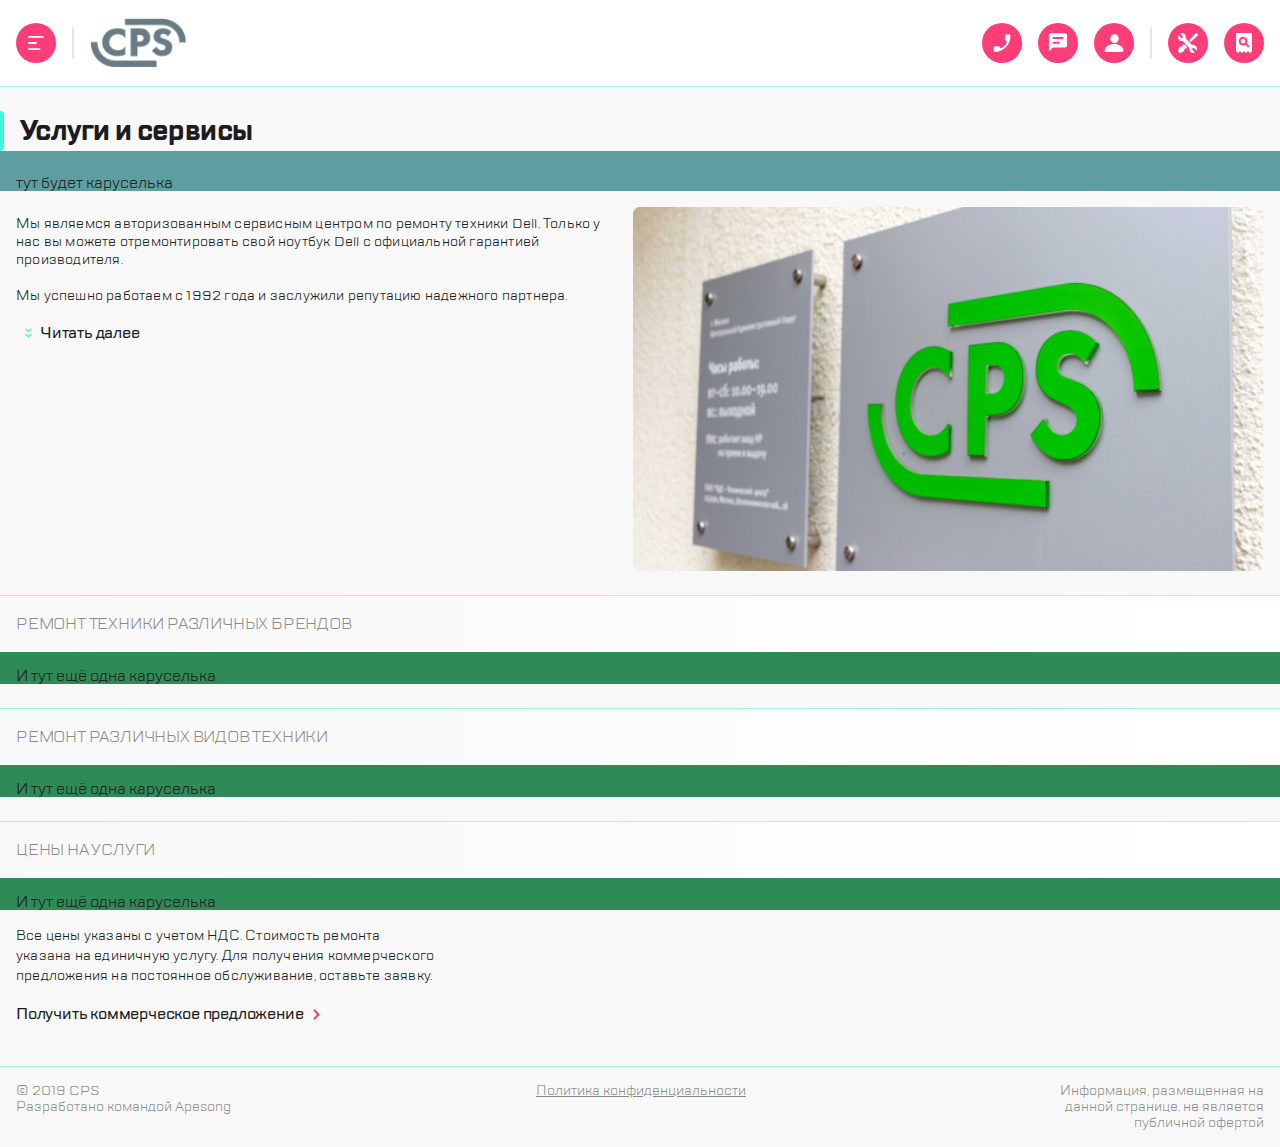
<file: index.html>
<!DOCTYPE html>
<html lang="en">
  <head>
    <meta charset="UTF-8" />
    <meta http-equiv="X-UA-Compatible" content="IE=edge" />
    <meta name="viewport" content="width=device-width, initial-scale=2" />

    <title>CPS</title>

    <!-- ----- STYLES ----- -->

    <link rel="stylesheet" href="./styles/main.css" />

    <!-- ----- FAVICONS ----- -->

    <link
      rel="icon"
      sizes="192*192"
      href="./src/favicon/android-chrome-192x192.png"
    />
    <link
      rel="icon"
      sizes="512*512"
      href="./src/favicon/android-chrome-512x512.png"
    />
    <link
      rel="icon"
      sizes="180x180"
      href="./src/favicon/apple-touch-icon.png"
    />
    <link
      rel="icon"
      type="image/png"
      sizes="32x32"
      href="./src/favicon/favicon-32x32.png"
    />
    <link
      rel="icon"
      type="image/png"
      sizes="16x16"
      href="./src/favicon/favicon-16x16.png"
    />
    <link rel="manifest" href="./src/favicon/site.webmanifest" />
  </head>
  <body>
    <!-- ----- NAVIGATION BLOCK 320/360 ----- -->
    <div class="nav-bc fade"></div>
    <div class="nav-container320_360">
      <div class="nav-top">
        <header class="nav-header nav-container">
          <div class="nav-head-left-side">
            <button id="nav-close-btn" class="close-btn">
              <div id="nav-close-btn" class="icon-holder">
                <img
                  id="nav-close-btn"
                  src="./src/icons/close.svg"
                  alt="X"
                  class="close-img"
                />
              </div>
            </button>
            <img src="./src/logo.png" alt="CPS LOGO" class="logo" />
          </div>

          <div class="nav-head-right-side">
            <button class="search-btn">
              <div class="icon-holder">
                <img
                  src="./src/icons/search.svg"
                  alt="Search"
                  class="search-img"
                />
              </div>
            </button>
          </div>
        </header>

        <main class="nav-main nav-container">
          <ul class="nav-list">
            <li>
              <label for="nav-list" class="nav-item">
                <input class="nav-input" type="radio" name="nav-list" />
                <div class="active-element"></div>
                <h3 class="page-name">Ремонт техники</h3>
              </label>
            </li>
            <li>
              <label for="nav-list" class="nav-item service-btn">
                <input class="nav-input" type="radio" name="nav-list" checked />
                <div class="active-element"></div>
                <h3 class="page-name">Услуги и сервисы</h3>
              </label>
            </li>
            <li>
              <label for="nav-list" class="nav-item">
                <input class="nav-input" type="radio" name="nav-list" />
                <div class="active-element"></div>
                <h3 class="page-name">Корпоративным клиентам</h3>
              </label>
            </li>
            <li>
              <label for="nav-list" class="nav-item">
                <input class="nav-input" type="radio" name="nav-list" />
                <div class="active-element"></div>
                <h3 class="page-name">Продавцам техники</h3>
              </label>
            </li>
            <li>
              <label for="nav-list" class="nav-item">
                <input class="nav-input" type="radio" name="nav-list" />
                <div class="active-element"></div>
                <h3 class="page-name">Партнерам</h3>
              </label>
            </li>
            <li>
              <label for="nav-list" class="nav-item">
                <input class="nav-input" type="radio" name="nav-list" />
                <div class="active-element"></div>
                <h3 class="page-name">Производителям</h3>
              </label>
            </li>
            <li>
              <label for="nav-list" class="nav-item">
                <input class="nav-input" type="radio" name="nav-list" />
                <div class="active-element"></div>
                <h3 class="page-name">Наши сервисные центры</h3>
              </label>
            </li>
            <li>
              <label for="nav-list" class="nav-item">
                <input class="nav-input" type="radio" name="nav-list" />
                <div class="active-element"></div>
                <h3 class="page-name">Контакты</h3>
              </label>
            </li>
          </ul>
        </main>
      </div>

      <footer class="nav-footer nav-container">
        <div class="footer-btns">
          <button id="call-btn" class="call-btn">
            <div id="call-btn" class="icon-holder">
              <img
                id="call-btn"
                src="./src/icons/phone.svg"
                alt="Phone"
                class="phone-img"
              />
            </div>
          </button>
          <button id="feedback-btn" class="feedback-btn">
            <div id="feedback-btn" class="icon-holder">
              <img
                id="feedback-btn"
                src="./src/icons/feedback.svg"
                alt="FdBk"
                class="feedback-img"
              />
            </div>
          </button>
          <button id="profile-btn" class="profile-btn">
            <div id="profile-btn" class="icon-holder">
              <img
                id="profile-btn"
                src="./src/icons/profile.svg"
                alt="Prof"
                class="profile-img"
              />
            </div>
          </button>
        </div>

        <h3 class="email">mail@cps.com</h3>

        <h3 class="phone-number">8 800 890 8900</h3>

        <ul class="lang-selection">
          <li>
            <label for="langs" class="lang-item">
              <input class="lang-input" type="radio" name="langs" />
              <h3 class="lang-name">RU</h3>
            </label>
          </li>
          <li>
            <label for="langs" class="lang-item">
              <input class="lang-input" type="radio" name="langs" />
              <h3 class="lang-name">EN</h3>
            </label>
          </li>
          <li>
            <label for="langs" class="lang-item">
              <input class="lang-input" type="radio" name="langs" />
              <h3 class="lang-name">CH</h3>
            </label>
          </li>
        </ul>
      </footer>
    </div>

    <!-- ----- CONTENT BLOCK 320/360 ----- -->

    <div class="container320_360">
      <div class="content-top">
        <header class="header">
          <div class="header-head-left-side">
            <button id="menu-btn" class="menu-btn">
              <div id="menu-btn" class="icon-holder">
                <img
                  id="menu-btn"
                  src="./src/icons/menu.svg"
                  alt="M"
                  class="menu-img"
                />
              </div>
            </button>

            <div class="bar aditional-768"></div>

            <a href="./index.html" class="logo-fef"
              ><img src="./src/logo.png" alt="LOGO" class="logo" />
            </a>
          </div>

          <div class="header-head-right-side">
            <div class="footer-btns aditional-768">
              <button id="call-btn" class="call-btn">
                <div id="call-btn" class="icon-holder">
                  <img
                    id="call-btn"
                    src="./src/icons/phone.svg"
                    alt="Phone"
                    class="phone-img"
                  />
                </div>
              </button>
              <button id="feedback-btn" class="feedback-btn">
                <div id="feedback-btn" class="icon-holder">
                  <img
                    id="feedback-btn"
                    src="./src/icons/feedback.svg"
                    alt="FdBk"
                    class="feedback-img"
                  />
                </div>
              </button>
              <button id="profile-btn" class="profile-btn">
                <div id="profile-btn" class="icon-holder">
                  <img
                    id="profile-btn"
                    src="./src/icons/profile.svg"
                    alt="Prof"
                    class="profile-img"
                  />
                </div>
              </button>
            </div>

            <div class="bar"></div>

            <button class="header-btn">
              <div class="icon-holder">
                <img src="./src/icons/order.svg" alt="Ord" class="order-img" />
              </div>
            </button>

            <button class="header-btn">
              <div class="icon-holder">
                <img
                  src="./src/icons/status.svg"
                  alt="Stat"
                  class="status-img"
                />
              </div>
            </button>
          </div>
        </header>
        <main class="main">
          <div class="main-header">
            <h1 class="page-title container">Услуги и сервисы</h1>
            <div class="main-header-btns-1440">
              <button class="header-btn header-btn-1440">
                <h3 class="header-btn-title-1440">Оставить заявку</h3>
                <div class="icon-holder">
                  <img
                    src="./src/icons/order.svg"
                    alt="Ord"
                    class="order-img"
                  />
                </div>
              </button>

              <button class="header-btn header-btn-1440">
                <h3 class="header-btn-title-1440">Статус ремонта</h3>
                <div class="icon-holder">
                  <img
                    src="./src/icons/status.svg"
                    alt="Stat"
                    class="status-img"
                  />
                </div>
              </button>
            </div>
          </div>

          <div class="carousel container">тут будет каруселька</div>

          <div class="description-768">
            <div class="description container">
              <p class="descr-text">
                Мы являемся авторизованным сервисным центром по ремонту техники
                Dell. Только у нас вы можете отремонтировать свой ноутбук Dell с
                официальной гарантией производителя.<br /><br />
              </p>
              <p class="descr-text descr-text-768">
                Мы успешно работаем с 1992 года и заслужили репутацию надежного
                партнера.
              </p>
              <p class="descr-text descr-text-1440">
                Мы успешно работаем с 1992 года и заслужили репутацию надежного
                партнера, что подтверждает большое количество постоянных
                клиентов. Мы гордимся тем, что к нам обращаются по рекомендациям
                и, в свою очередь, советуют нас родным и близким.
              </p>
              <button class="expand-btn">
                <div class="expand-icon-holder">
                  <img
                    src="./src/icons/expand.svg"
                    alt="exp"
                    class="expand-img"
                  />
                </div>
                <h3 class="expand-text">Читать далее</h3>
              </button>
            </div>

            <img
              src="./src/front-img.png"
              alt="Example image"
              class="descr-img descr-img-768"
            />
          </div>

          <div class="wrapper">
            <h1 class="wrapper-title">Ремонт техники различных брендов</h1>
            <div class="brands-carousel container">
              И тут ещё одна каруселька
            </div>
          </div>

          <div class="wrapper">
            <h1 class="wrapper-title">Ремонт различных видов техники</h1>
            <div class="brands-carousel container">
              И тут ещё одна каруселька
            </div>
          </div>

          <div class="wrapper">
            <h1 class="wrapper-title">Цены на услуги</h1>
            <div class="brands-carousel container">
              И тут ещё одна каруселька
            </div>

            <div class="offer container">
              <p class="offer-descr">
                Все цены указаны с учетом НДС. Стоимость ремонта указана на
                единичную услугу. Для получения коммерческого предложения на
                постоянное обслуживание, оставьте заявку.
              </p>
              <button class="offer-btn">
                <p class="offer-btn-title">
                  Получить коммерческое предложение<img
                    src="./src/icons/arrow.svg"
                    alt=">"
                    class="offer-btn-img"
                  />
                </p>
              </button>
            </div>
          </div>
        </main>
      </div>
      <footer class="footer footer-768">
        <p class="develop develop-768">
          © 2019 CPS<br />Разработано командой Apesong
        </p>
        <a href="#" class="polit polit-768">Политика конфиденциальности</a>
        <p class="info info-768">
          Информация, размещенная на данной странице, не является публичной
          офертой
        </p>
      </footer>
    </div>

    <!-- ----- ORDER CALL 320/360 ----- -->
    <div class="modal-bc fade"></div>
    <div class="order-call-container320_360 modal none">
      <header class="modal-header">
        <button id="modal-close-btn" class="close-btn close-btn-768">
          <div id="modal-close-btn" class="icon-holder">
            <img
              id="modal-close-btn"
              src="./src/icons/close.svg"
              alt="X"
              class="close-img"
            />
          </div>
        </button>
      </header>

      <main class="modal-main">
        <h1 class="modal-title">Заказать звонок</h1>
        <div class="modal-inputs">
          <input type="text" class="modal-input" placeholder="Телефон" />
        </div>
      </main>

      <footer class="modal-footer">
        <p class="modal-footer-descr">
          Нажимая “отправить”, вы даете согласие на
          <a href="#" class="footer-ref">обработку персональных данных</a>
          и соглашаетесь с нашей
          <a href="#" class="footer-ref">политикой конфиденциальности</a>
        </p>
        <div class="send-btn">
          <button class="long-send-btn">
            <h3 class="long-send-btn-title">Отправить</h3>
          </button>
        </div>
      </footer>
    </div>

    <!-- ----- FEED BACK 320/360 ----- -->

    <div class="feedback-container320_360 modal none">
      <header class="modal-header">
        <button id="modal-close-btn" class="close-btn close-btn-768">
          <div id="modal-close-btn" class="icon-holder">
            <img
              id="modal-close-btn"
              src="./src/icons/close.svg"
              alt="X"
              class="close-img"
            />
          </div>
        </button>
      </header>

      <main class="modal-main">
        <h1 class="modal-title">Обратная связь</h1>
        <div class="modal-inputs">
          <input type="text" class="modal-input" placeholder="Имя" />
          <input type="text" class="modal-input" placeholder="Телефон" />
          <input
            type="text"
            class="modal-input"
            placeholder="Электронная почта"
          />
        </div>
        <textarea
          placeholder="Сообщение"
          class="modal-input modal-bigger-input"
        ></textarea>
      </main>

      <footer class="modal-footer">
        <p class="modal-footer-descr">
          Нажимая “отправить”, вы даете согласие на
          <a href="#" class="footer-ref">обработку персональных данных</a>
          и соглашаетесь с нашей
          <a href="#" class="footer-ref">политикой конфиденциальности</a>
        </p>
        <div class="send-btn">
          <button class="long-send-btn">
            <h3 class="long-send-btn-title">Отправить</h3>
          </button>
        </div>
      </footer>
    </div>

    <!-- ----- JS SCRIPT 320/360 ----- -->
    <script src="./js/index.js"></script>
  </body>
</html>
</file>
<file: styles/main.css>
@import url(./reset.css);

/* ----- FONTS ----- */

@font-face {
  font-family: "TT Lakes";
  font-weight: 400;
  font-style: regular;
  src: local("TT Lakes Regular"),
    url(../src/fonts/TTLakes-Regular.woff2) format("woff2"),
    url(../src/fonts/TTLakes-Regular.woff) format("woff"),
    url(../src/fonts/TTLakes-Regular.eot) format("eot");
  font-display: swap;
}

@font-face {
  font-family: "TT Lakes";
  font-weight: 600;
  font-style: medium;
  src: local("TT Lakes Medium"),
    url(../src/fonts/TTLakes-Medium.woff2) format("woff2"),
    url(../src/fonts/TTLakes-Medium.woff) format("woff"),
    url(../src/fonts/TTLakes-Medium.eot) format("eot");
  font-display: swap;
}

@font-face {
  font-family: "TT Lakes";
  font-weight: 800;
  font-style: normal;
  src: local("TT Lakes Bold"),
    url(../src/fonts/TTLakes-Bold.woff2) format("woff2"),
    url(../src/fonts/TTLakes-Bold.woff) format("woff"),
    url(../src/fonts/TTLakes-Bold.eot) format("eot");
  font-display: swap;
}

/* ----- VARIABLES -----*/

:root {
  --container-padding: 16px;

  --main-color: #f8f8f8;
  --secondary-color: white;
  --theme-color: #ff3e79;
  --text-color: #1b1c21;
  --fade-text: #1b1c2183;
  --element-color: #41f6d7;
  --fade-element-color: #41f6d881;
}

/* ----- ICONS ----- */

.search-img {
  height: 17px;
  width: 17px;
}

.phone-img {
  height: 18px;
  width: 18px;
}

.feedback-img {
  height: 20px;
  width: 20px;
}

.profile-img {
  height: 18px;
  width: 20px;
}

.order-img {
  height: 20px;
  width: 20px;
}

.status-img {
  height: 20px;
  width: 16px;
}

.menu-img {
  height: 16px;
  width: 16px;
}

.expand-img {
  height: 10px;
  width: 7px;
}

.arrow-img {
  height: 11px;
  width: 6px;
}

.close-img {
  height: 16px;
  width: 16px;
}

.icon-holder {
  display: flex;
  height: 40px;
  width: 40px;
  background-color: var(--theme-color);
  border-radius: 50%;
  align-items: center;
  justify-content: space-around;
}

.logo {
  position: relative;
  height: 50px;
  width: 96px;
}

/* ----- BUTTONS ----- */

button {
  font-family: "TT Lakes";
  border: 0;
  background-color: inherit;
  padding: 0;
}

/*
.close-btn {
  border: 0;
  background-color: inherit;
  padding: 0;
}

.call-btn {
  border: 0;
  background-color: inherit;
  padding: 0;
}

.feedback-btn {
  border: 0;
  background-color: inherit;
  padding: 0;
}

.profile-btn {
  border: 0;
  background-color: inherit;
  padding: 0;
}

.search-btn {
  border: 0;
  background-color: inherit;
  padding: 0;
}

.menu-btn {
  border: 0;
  background-color: inherit;
  padding: 0;
}
*/

.expand-btn {
  display: flex;
  align-items: center;
  margin-top: 16px;
  background-color: inherit;
  border: 0;
}

.offer-btn {
  width: 90vw;
  margin-top: 16px;
}

.long-send-btn {
  display: flex;
  flex-wrap: nowrap;
  align-content: center;
  justify-content: space-around;
  height: 32px;
  width: 136px;
  background-color: var(--theme-color);
  border-radius: 16px;
}

.long-send-btn-title {
  display: flex;
  align-items: center;
  font-weight: 800;
  font-size: 12px;
  letter-spacing: -0.15px;
  text-transform: uppercase;
  color: var(--secondary-color);
}

.long-send-btn-title::after {
  content: "";
  display: block;
  margin-left: 12px;
  background-image: url(./../src/icons/white-arrow.svg);
  background-repeat: no-repeat;
  height: 10px;
  width: 8px;
}

/* ----- BODY ----- */

body {
  font-family: "TT Lakes";
  display: flex;
}

textarea {
  resize: none;
}

.container {
  display: flex;
  padding-left: var(--container-padding);
}

/* ----- CONTENT ----- */

.container320_360 {
  display: flex;
  flex-direction: column;
  justify-content: space-between;
  background-color: var(--main-color);
  height: 100vh;
}

.content-top {
  width: inherit;
  min-width: inherit;
  max-width: inherit;
}

/* ----- HEADER ----- */

.header {
  display: flex;
  min-width: calc(100vw - var(--container-padding) * 2);
  padding: 18px var(--container-padding);
  gap: 16px;
  justify-content: space-between;

  border-style: solid;
  background-color: var(--secondary-color);
  border-bottom-width: 1px;
  border-color: var(--fade-element-color);
}

.header-head-left-side {
  display: flex;
  gap: 16px;
  align-items: center;
}

.header-head-right-side {
  display: flex;
  gap: 16px;
  align-items: center;
}

.logo-ref {
  display: flex;
  text-decoration: none;
  cursor: pointer;
}

.bar {
  height: 32px;
  width: 2px;
  background-color: #c9cad082;
  border-radius: 1px;
}

.header-btn {
  display: flex;
  border: 0;
  background-color: inherit;
  padding: 0;
}

/* ----- MAIN ----- */

.main {
  display: flex;
  flex-direction: column;
  width: 100vw;
  padding-bottom: 40px;
  background-color: var(--main-color);
}

.main-header-btns-1440 {
  display: none;
}

.page-title {
  padding-top: 24px;
  font-weight: 800;
  font-size: 28px;
  line-height: 40px;
  letter-spacing: -0.6px;

  color: var(--text-color);
}

.page-title::before {
  position: relative;
  content: "";
  right: 16px;
  height: 40px;
  width: 4px;
  background-color: var(--element-color);
  border-top-right-radius: 4px;
  border-bottom-right-radius: 4px;
}

.carousel {
  display: flex;
  padding-top: 24px;
  background-color: cadetblue;
}

.description {
  padding-top: 24px;
  padding-right: var(--container-padding);
  flex-direction: column;
}

.descr-text {
  top: calc(50% - 90px / 2 - 620px);
  font-weight: 400;
  font-size: 14px;
  line-height: 18px;
  letter-spacing: 0.2px;
  color: var(--text-color);
}

.descr-text-768 {
  display: none;
}

.descr-text-1440 {
  display: none;
}

.expand-icon-holder {
  display: flex;
  height: 24px;
  width: 24px;
  align-items: center;
  justify-content: space-around;
}

.expand-text {
  height: 24px;
  left: 15%;
  right: 53.75%;
  top: calc(50% - 24px / 2 - 547px);
  font-weight: 600;
  font-size: 16px;
  line-height: 24px;
  letter-spacing: -0.2px;

  color: var(--text-color);
}

.descr-img {
  width: 100vw;
  padding-top: 16px;
}

.wrapper {
  display: flex;
  flex-wrap: wrap;
}

.wrapper-title {
  margin-top: 24px;
  padding: 16px;
  width: 100vw;

  font-weight: 400;
  font-size: 16px;
  line-height: 24px;
  letter-spacing: -0.2px;
  text-transform: uppercase;
  color: var(--fade-text);

  background: linear-gradient(90deg, #f8f8f8 0%, #ffffff 98.61%);

  border-style: solid;
  background-color: var(--secondary-color);
  border-top-width: 1px;
  border-color: var(--fade-element-color);
}

.brands-carousel {
  padding-top: 16px;
  background-color: seagreen;
  width: 100vw;
}

.offer {
  display: flex;
  flex-direction: column;

  padding-top: 16px;
}

.offer-descr {
  display: inline;
  padding-right: 30px;
  max-width: 421px;

  font-weight: 400;
  font-size: 14px;
  line-height: 20px;
  letter-spacing: 0.2px;
  color: var(--text-color);
}

.offer-btn-img {
  display: inline;
  height: 11px;
  width: 9px;
  margin-left: 9px;
}

.offer-btn-title {
  text-align: start;
  font-weight: 600;
  font-size: 16px;
  line-height: 24px;
  letter-spacing: -0.2px;
  color: var(--text-color);
}

/* ----- FOOTER ----- */

.footer {
  display: flex;
  flex-direction: column;
  align-items: center;
  justify-content: space-between;
  gap: 16px;
  padding-top: 16px;
  padding-bottom: 19px;

  background-color: var(--main-color);

  border-style: solid;
  border-top-width: 1px;
  border-color: var(--fade-element-color);
}

.develop {
  font-weight: 400;
  font-size: 14px;
  line-height: 16px;
  text-align: center;

  color: var(--fade-text);
}

.polit {
  font-weight: 400;
  font-size: 14px;
  line-height: 16px;
  text-align: center;
  width: 214px;

  color: var(--fade-text);
}

.polit:visited {
  color: var(--fade-text);
  outline: none;
  text-decoration: none;
}

.info {
  font-weight: 400;
  font-size: 14px;
  line-height: 16px;
  text-align: center;

  color: var(--fade-text);
}

/* ----- NAVIGATION ----- */

.nav-container320_360 {
  display: none;
  position: absolute;
  top: 0;
  left: 0;
  flex-wrap: nowrap;
  flex-direction: column;
  justify-content: space-between;
  background-color: #fff;
  box-shadow: 16px 0px 52px rgba(14, 24, 80, 0.2);
  position: fixed;
  height: 100vh;
  max-width: 360px;
  min-width: 320px;
  align-self: start;
  z-index: 2;
}

.nav-top {
  max-width: inherit;
  max-width: inherit;
}

/* ----- NAVIGATION HEADER ----- */

.nav-container {
  padding-left: 16px;
  padding-right: 16px;
}

.nav-header {
  display: flex;
  align-self: flex-start;
  justify-content: space-between;
  align-items: center;
  padding-top: 18px;
  max-width: inherit;
  max-width: calc(360px - var(--container-padding) * 2);
  min-width: calc(320px - var(--container-padding) * 2);
}

.nav-head-left-side {
  display: flex;
  align-content: center;
  gap: 16px;
}

.nav-head-right-side {
  display: flex;
  align-content: center;
  margin-left: 16px;
}

/* ----- NAVIGATION MAIN ----- */

.nav-main {
  padding-top: 22px;
}

.nav-list {
  display: flex;
  flex-wrap: wrap;
  gap: 16px;
}

.nav-item {
  display: flex;
  align-items: center;
  height: 32px;
  width: calc(305px - var(--container-padding));
}

.active-element {
  position: relative;

  right: 16px;
  height: 32px;
  width: 4px;
  background-color: var(--secondary-color);
  border-top-right-radius: 4px;
  border-bottom-right-radius: 4px;
}

.nav-input:checked ~ .active-element {
  background-color: var(--element-color);
}

.nav-input {
  position: absolute;
  opacity: 0;
}

.page-name {
  font-weight: 600;
  font-size: 16px;
  line-height: 24px;
  letter-spacing: -0.2px;
  color: var(--text-color);
}

.nav-input:checked ~ .page-name {
  color: var(--fade-text);
}

/* ----- NAVIGATION FOOTER ----- */

.nav-footer {
  display: flex;
  flex-direction: column;
  padding-top: 32px;
}

.footer-btns {
  display: flex;
  gap: 16px;
}

.email {
  padding-top: 16px;
  font-weight: 600;
  font-size: 16px;
  line-height: 24px;
  letter-spacing: -0.2px;
  color: var(--text-color);
}

.phone-number {
  padding-top: 12px;
  font-weight: 800;
  font-size: 24px;
  line-height: 32px;
  letter-spacing: -0.6px;
  color: var(--text-color);
}

.lang-selection {
  padding-top: 8px;
  display: flex;
  gap: 7px;
}

.lang-item {
  display: flex;
  gap: 7px;
  justify-content: space-between;
}

.lang-input {
  position: absolute;
  opacity: 0;
}

.lang-name {
  font-weight: 600;
  font-size: 16px;
  line-height: 24px;
  letter-spacing: -0.2px;
  color: var(--text-color);
}

.lang-input:checked ~ .lang-name {
  color: var(--fade-text);
}

/* ----- MODAL -----  */

.fade {
  display: none;
  position: fixed;
  top: 0;
  right: 0;
  bottom: 0;
  left: 0;
  background: rgba(255, 255, 255, 0.9);
  z-index: 2;
  opacity: 1;
  transition: opacity 200ms ease-in;
  pointer-events: none;
  margin: 0;
  padding: 0;
}

.modal {
  display: flex;
  flex-wrap: wrap;
  flex-direction: column;
  justify-content: flex-start;
  background-color: #fff;
  position: fixed;
  max-width: 440px;
  height: 100vh;
  padding: 0 var(--container-padding);
  box-shadow: 16px 0px 52px rgba(14, 24, 80, 0.2);
  z-index: 3;
}

/* ----- MODAL HEADER ----- */

.modal-header {
  display: flex;
  padding-top: 24px;
  align-self: flex-start;
  justify-content: space-between;
  align-items: center;
  width: calc(100vw - var(--container-padding) * 2);
  max-width: inherit;
}

/* ----- MODAL MAIN ----- */

.modal-title {
  display: flex;
  padding-top: 24px;
  font-weight: 800;
  font-size: 28px;
  line-height: 40px;
  letter-spacing: -0.6px;

  color: var(--text-color);
}

.modal-title::before {
  display: block;
  position: relative;
  content: "";
  right: 16px;
  height: 40px;
  width: 4px;
  background-color: var(--element-color);
  border-top-right-radius: 4px;
  border-bottom-right-radius: 4px;
}

.modal-inputs {
  display: flex;
  flex-direction: column;
}

.modal-input {
  display: flex;
  align-items: flex-start;
  height: 48px;
  background: var(--secondary-color);
  border: 1px solid #00000025;
  border-radius: 8px;
  padding: 0px 16px;
  margin-top: 16px;

  font-family: "TT Lakes";
  text-align: top;
  font-weight: 600;
  font-size: 16px;
  line-height: 24px;
  letter-spacing: -0.2px;
  color: var(--text-color);
}

.modal-bigger-input {
  height: 118px;
  padding-top: 10px;
  width: calc(100% - var(--container-padding) * 2);
}

.modal-input:placeholder-shown {
  padding-left: 16px;
}

.modal-input::placeholder {
  color: var(--fade-text);
  margin-left: 16px;
}

/* ----- MODAL FOOTER ----- */

.modal-footer {
  display: flex;
  flex-direction: column;
  margin-top: 24px;
}

.modal-footer-descr {
  font-weight: 600;
  font-size: 14px;
  line-height: 16px;
  color: var(--fade-text);
}

.footer-ref {
  text-decoration: none;
  color: var(--theme-color);
}

.send-btn {
  display: flex;
  justify-content: flex-end;
  margin-top: 18px;
}

/* ----- MEDIA QUERY ----- */

.aditional-768 {
  display: none;
}

@media (min-width: 768px) {
  .description-768 {
    display: flex;
    justify-content: space-between;
  }

  .descr-img-768 {
    width: 100%;
    margin-right: var(--container-padding);
  }

  .footer-768 {
    flex-direction: row;

    padding: var(--container-padding);
    align-items: flex-start;
  }

  .modal-header {
    position: absolute;
  }

  .close-btn-768 {
    position: relative;
    left: -73px;
  }

  .develop-768 {
    text-align: left;
  }

  .info-768 {
    text-align: right;
    width: 213px;
  }

  .lang-selection {
    padding-top: 40px;
  }

  .modal {
    position: fixed;
    left: calc(100vw - 440px);
  }
}

@media (min-width: 768px) and (max-width: 1440px) {
  .aditional-768 {
    display: flex;
  }

  .descr-text-768 {
    display: flex;
  }
}

@media (min-width: 1440px) {
  .bar {
    display: none;
  }

  .header {
    display: none;
  }

  .nav-container320_360 {
    display: flex;
    max-width: 305px;
    min-width: 305px;
    box-shadow: none;
    position: fixed;
  }

  .nav-none {
    display: flex;
  }

  #nav-close-btn {
    display: none;
  }

  .nav-header {
    min-width: calc(305px - var(--container-padding) * 2);
    max-width: calc(305px - var(--container-padding) * 2);
  }

  .container320_360 {
    width: 100vw;
  }

  .main-header {
    display: flex;
    justify-content: space-between;
    align-items: center;
    padding-right: var(--container-padding);
    padding-top: 42px;
  }

  .main-header-btns-1440 {
    display: flex;
    gap: 32px;
  }

  .header-btn-title-1440 {
    font-weight: 600;
    font-size: 16px;
    line-height: 24px;

    text-align: right;
    letter-spacing: -0.2px;

    color: var(--text-color);
  }

  .header-btn-1440 {
    display: flex;
    gap: 16px;
    align-items: center;
  }

  .main {
    max-width: inherit;
    min-width: inherit;
    width: inherit;
  }

  .info-768 {
    width: 322px;
  }

  .description-768 {
    height: 307px;
  }

  .descr-text-1440 {
    display: flex;
  }

  .container320_360 {
    width: calc(100vw - 305px);
  }

  .descr-img-768 {
    width: auto;
    height: 307px;
    margin-right: var(--container-padding);
  }

  .nav-container320_360 {
    display: flex;
    position: relative;
    align-self: flex-start;
    z-index: 0;
  }
}

/* ----- support ----- */
.none {
  display: none;
}

.block {
  display: flex;
  background-color: #3ead3b;
  width: 100vw;
  height: 200px;
}

.modal-background {
  position: fixed;
  top: 0;
  right: 0;
  bottom: 0;
  left: 0;
  background: rgba(255, 255, 255, 0.9);
  z-index: 1;
  opacity: 1;
  transition: opacity 200ms ease-in;
  pointer-events: none;
  margin: 0;
  padding: 0;
}
</file>
